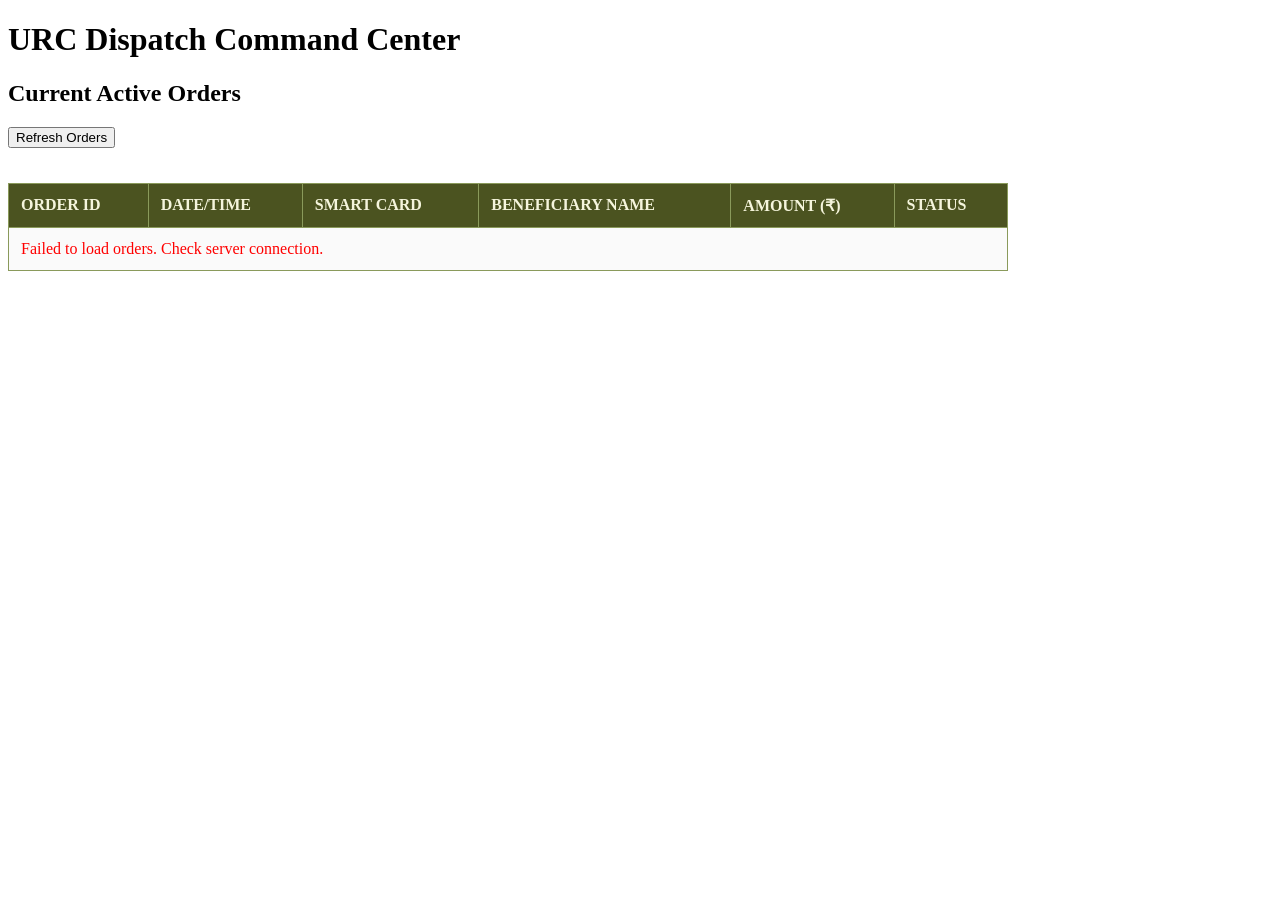
<file: backend/admin.html>
<!DOCTYPE html>
<html lang="en">
<head>
    <meta charset="UTF-8">
    <meta name="viewport" content="width=device-width, initial-scale=1.0">
    <title>URC Admin Dashboard</title>
    <!-- Reusing our military stylesheet -->
    
    <style>
        /* Specific styles for the admin table */
        table {
            width: 100%;
            border-collapse: collapse;
            margin-top: 20px;
            background-color: #FAFAFA;
        }
        th, td {
            border: 1px solid #8A9A5B;
            padding: 12px;
            text-align: left;
        }
        th {
            background-color: #4B5320;
            color: #F5F5DC;
            text-transform: uppercase;
        }
        .status-packed {
            color: #27ae60;
            font-weight: bold;
        }
    </style>
</head>
<body>

<div class="container" style="max-width: 1000px;">
    <h1>URC Dispatch Command Center</h1>
    <div class="section">
        <h2>Current Active Orders</h2>
        <button onclick="loadAdminOrders()" style="margin-bottom: 15px;">Refresh Orders</button>
        
        <table id="orders-table">
            <thead>
                <tr>
                    <th>Order ID</th>
                    <th>Date/Time</th>
                    <th>Smart Card</th>
                    <th>Beneficiary Name</th>
                    <th>Amount (₹)</th>
                    <th>Status</th>
                </tr>
            </thead>
            <tbody id="orders-body">
                <!-- Orders will load here -->
            </tbody>
        </table>
    </div>
</div>

<script>
    const API_BASE_URL = "https://delurco.onrender.com";

    async function loadAdminOrders() {
        const tableBody = document.getElementById("orders-body");
        tableBody.innerHTML = "<tr><td colspan='7'><em>Loading orders from secure server...</em></td></tr>";

        try {
            const response = await fetch(`${API_BASE_URL}/admin/orders`);
            const data = await response.json();
            
            tableBody.innerHTML = "";
            
            if (data.orders.length === 0) {
                tableBody.innerHTML = "<tr><td colspan='7'>No active orders.</td></tr>";
                return;
            }

            data.orders.forEach(order => {
                let itemsListHTML = "<ul style='margin:0; padding-left:20px; font-size:14px;'>";
                order.items.forEach(item => {
                    itemsListHTML += `<li>${item.name} (₹${item.price})</li>`;
                });
                itemsListHTML += "</ul>";

                // Determine the next logical status
                let actionButton = "";
                if (order.status.toLowerCase() === "packed") {
                    actionButton = `<button onclick="updateStatus(${order.order_id}, 'out_for_delivery')" style="background-color: #d35400; padding: 5px 10px; font-size: 12px;">Dispatch</button>`;
                } else if (order.status.toLowerCase() === "out_for_delivery") {
                    actionButton = `<button onclick="updateStatus(${order.order_id}, 'delivered')" style="background-color: #27ae60; padding: 5px 10px; font-size: 12px;">Mark Delivered</button>`;
                }

                const tr = document.createElement("tr");
                tr.innerHTML = `
                    <td>#${order.order_id}</td>
                    <td>${order.date}</td>
                    <td>${order.smart_card_id}</td>
                    <td>
                        <strong>${order.name}</strong><br>
                        ${itemsListHTML}
                    </td>
                    <td>₹${order.total_amount}</td>
                    <td class="status-${order.status.toLowerCase()}">${order.status.replace(/_/g, ' ').toUpperCase()}</td>
                    <td>${actionButton}</td>
                `;
                tableBody.appendChild(tr);
            });
        } catch (error) {
            tableBody.innerHTML = "<tr><td colspan='7' style='color:red;'>Failed to load orders. Check server connection.</td></tr>";
        }
    }

    // NEW: Function to send the status update to the backend
    async function updateStatus(orderId, newStatus) {
        try {
            const response = await fetch(`${API_BASE_URL}/admin/orders/${orderId}/status`, {
                method: "PUT",
                headers: { "Content-Type": "application/json" },
                body: JSON.stringify({ status: newStatus })
            });

            if (response.ok) {
                // Refresh the table to show the new status
                loadAdminOrders();
            } else {
                alert("Failed to update status.");
            }
        } catch (error) {
            alert("Error communicating with server.");
        }
    }

    window.onload = loadAdminOrders;
</script>

</body>
</html>
</file>
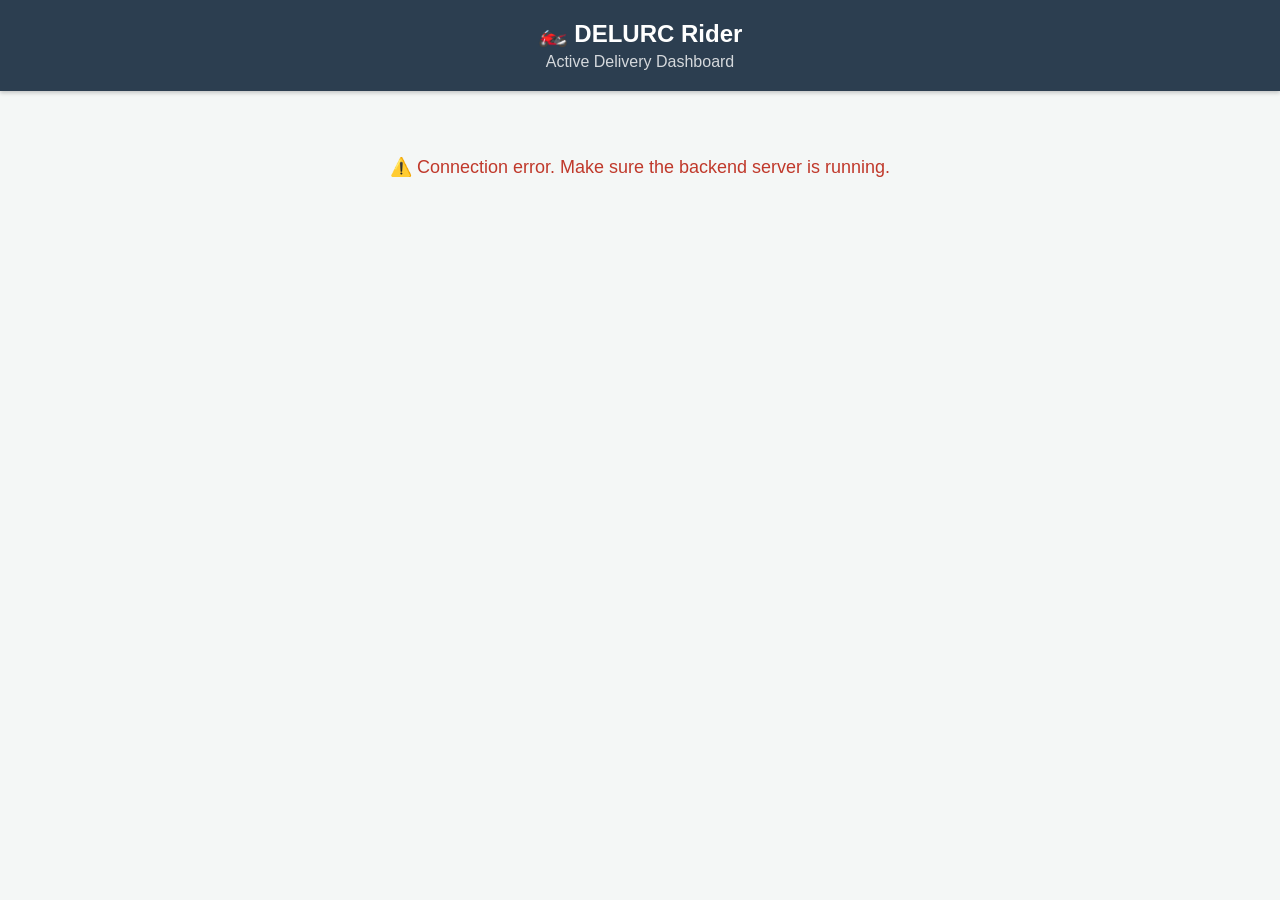
<file: frontend/delivery.html>
<!DOCTYPE html>
<html lang="en">
<head>
    <meta charset="UTF-8">
    <meta name="viewport" content="width=device-width, initial-scale=1.0">
    <title>DELURC Rider Portal</title>
    <style>
        body { 
            font-family: 'Segoe UI', Tahoma, Geneva, Verdana, sans-serif; 
            background-color: #f4f7f6; 
            margin: 0; 
            padding: 0; 
        }
        .header { 
            background-color: #2c3e50; 
            color: white; 
            padding: 20px; 
            text-align: center; 
            box-shadow: 0 2px 4px rgba(0,0,0,0.2);
        }
        .container { 
            padding: 15px; 
            max-width: 600px; 
            margin: auto; 
            padding-bottom: 50px;
        }
        .card { 
            background: white; 
            border-radius: 12px; 
            padding: 20px; 
            margin-bottom: 20px; 
            box-shadow: 0 4px 8px rgba(0,0,0,0.1); 
            border-left: 5px solid #e67e22;
        }
        .btn { 
            display: block; 
            width: 100%; 
            padding: 15px; 
            background-color: #27ae60; 
            color: white; 
            border: none; 
            border-radius: 8px; 
            font-size: 18px; 
            font-weight: bold; 
            cursor: pointer; 
            text-align: center; 
            margin-top: 15px; 
        }
        .btn:active { background-color: #219150; }
        .status { font-weight: bold; color: #e67e22; }
        .items-list { margin: 10px 0; padding-left: 20px; color: #444; font-size: 15px; }
        .empty-state { text-align: center; color: #777; margin-top: 50px; font-size: 18px; }
    </style>
</head>
<body>
    <div class="header">
        <h2 style="margin: 0;">🏍️ DELURC Rider</h2>
        <p style="margin: 5px 0 0 0; opacity: 0.8;">Active Delivery Dashboard</p>
    </div>
    
    <div class="container" id="deliveries-container">
        <div class="empty-state">Loading active routes...</div>
    </div>

    <script>
        // Ensure this matches your Uvicorn server URL!
        const API_BASE_URL = "http://127.0.0.1:8000"; 

        async function fetchDeliveries() {
            try {
                const response = await fetch(`${API_BASE_URL}/agent/deliveries`);
                const deliveries = await response.json();
                const container = document.getElementById('deliveries-container');
                
                if (deliveries.length === 0) {
                    container.innerHTML = `
                        <div class="empty-state">
                            <h3>☕ Take a break!</h3>
                            <p>No active deliveries right now.</p>
                        </div>
                    `;
                    return;
                }

                container.innerHTML = ''; // Clear loading text
                
                deliveries.forEach(order => {
                    let itemsHTML = '<ul class="items-list">';
                    order.items.forEach(item => {
                        itemsHTML += `<li>${item.name} - ₹${item.price}</li>`;
                    });
                    itemsHTML += '</ul>';

                    const card = `
                        <div class="card" id="order-${order.order_id}">
                            <h3 style="margin-top: 0; color: #2c3e50;">📦 Order #${order.order_id}</h3>
                            <p><strong>Beneficiary ID:</strong> ${order.smart_card}</p>
                            <p><strong>Total Value:</strong> ₹${order.total_amount}</p>
                            <p><strong>Status:</strong> <span class="status">${order.status}</span></p>
                            
                            <hr style="border: 0; border-top: 1px solid #eee; margin: 15px 0;">
                            
                            <strong>Items to Deliver:</strong>
                            ${itemsHTML}
                            
                            <button class="btn" onclick="completeDelivery(${order.order_id})">✅ Confirm Handoff</button>
                        </div>
                    `;
                    container.innerHTML += card;
                });
            } catch (error) {
                console.error("Error fetching deliveries:", error);
                document.getElementById('deliveries-container').innerHTML = `
                    <div class="empty-state" style="color: #c0392b;">
                        ⚠️ Connection error. Make sure the backend server is running.
                    </div>
                `;
            }
        }

        async function completeDelivery(orderId) {
            // Give the rider a chance to cancel if they misclicked
            if (!confirm(`Confirm handoff for Order #${orderId}?`)) return;

            try {
                const response = await fetch(`${API_BASE_URL}/agent/deliveries/${orderId}/complete`, {
                    method: 'PUT'
                });
                
                if (response.ok) {
                    // Smoothly hide the completed order from the screen
                    const orderCard = document.getElementById(`order-${orderId}`);
                    orderCard.style.display = 'none';
                    
                    // Check if that was the last order on the screen
                    const remainingCards = document.querySelectorAll('.card[style="display: block;"], .card:not([style*="display: none"])');
                    if (remainingCards.length === 0) {
                        document.getElementById('deliveries-container').innerHTML = `
                            <div class="empty-state">
                                <h3>🎉 All caught up!</h3>
                                <p>You have finished all active deliveries.</p>
                            </div>
                        `;
                    }
                } else {
                    alert("Failed to update status. Please try again.");
                }
            } catch (error) {
                console.error("Error completing delivery:", error);
                alert("Network error.");
            }
        }

        // Fetch the deliveries immediately when the page loads
        window.onload = fetchDeliveries;
    </script>
</body>
</html>
</file>
